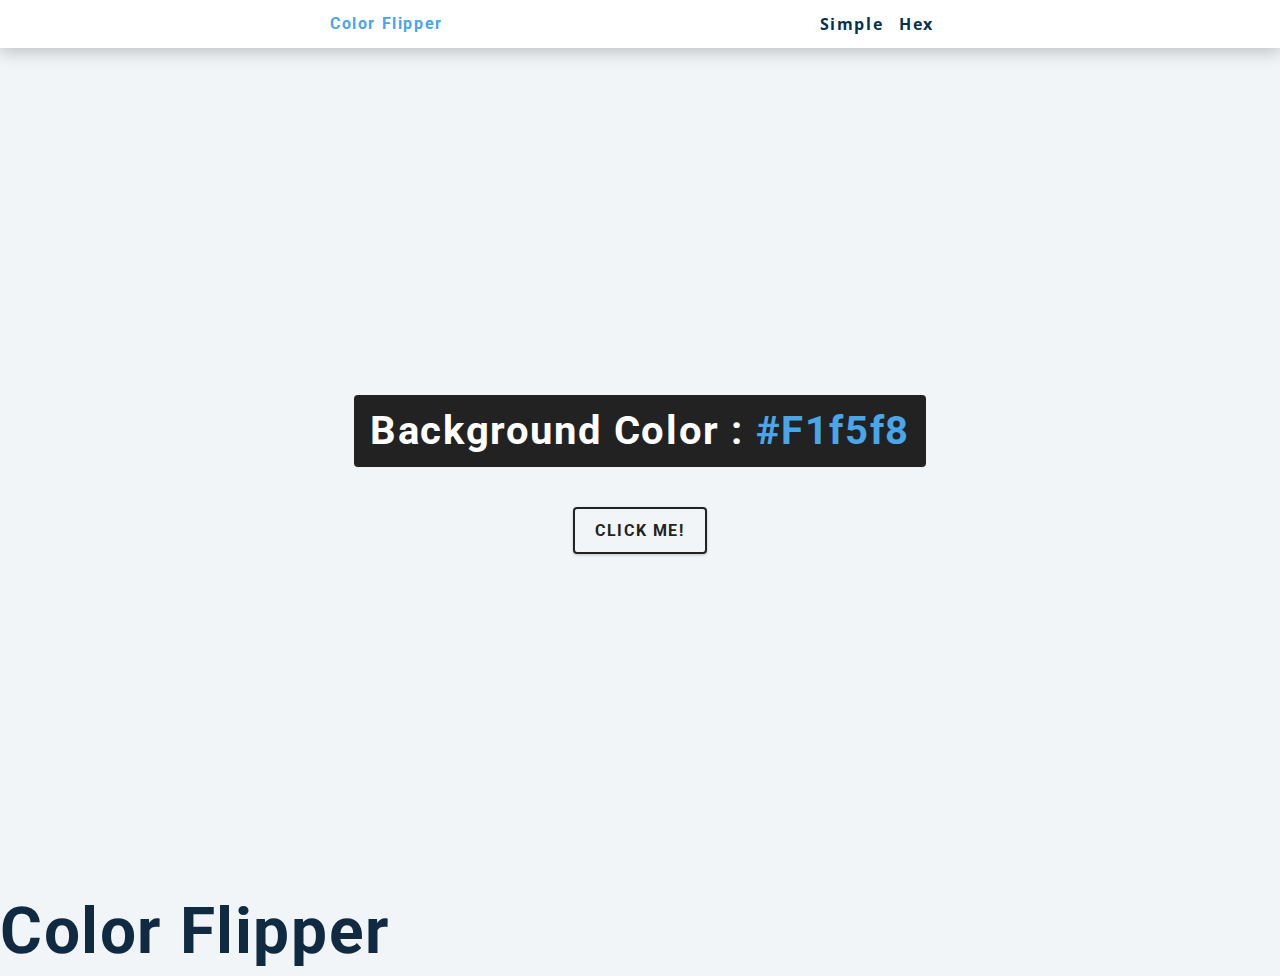
<file: index.html>
<!DOCTYPE html>
<html lang="en">
    <head>
        <meta charset="UTF-8" />
        <meta name="viewport" content="width=device-width, initial-scale=1.0" />
        <title>Colow Flipper || Simple</title>
        <link rel="stylesheet" href="styles.css" />
    </head>
    <body>
        <nav>
            <div class="nav-center">
                <h4>Color Flipper</h4>
                <ul class="nav-links">
                    <li>
                        <a href="index.html">Simple</a>
                    </li>
                    <li>
                        <a href="hex.html">Hex</a>
                    </li>
                </ul>
            </div>
        </nav>
        <main>
            <div class="container">
                <h2>Background color : <span class="color">
                    #f1f5f8
                </span></h2>
                <button class="btn btn-hero" id="btn">Click me!</button>
            </div>
        </main>
        <h1>Color Flipper</h1>
        <script src="app.js"></script>
    </body>
</html>
</file>
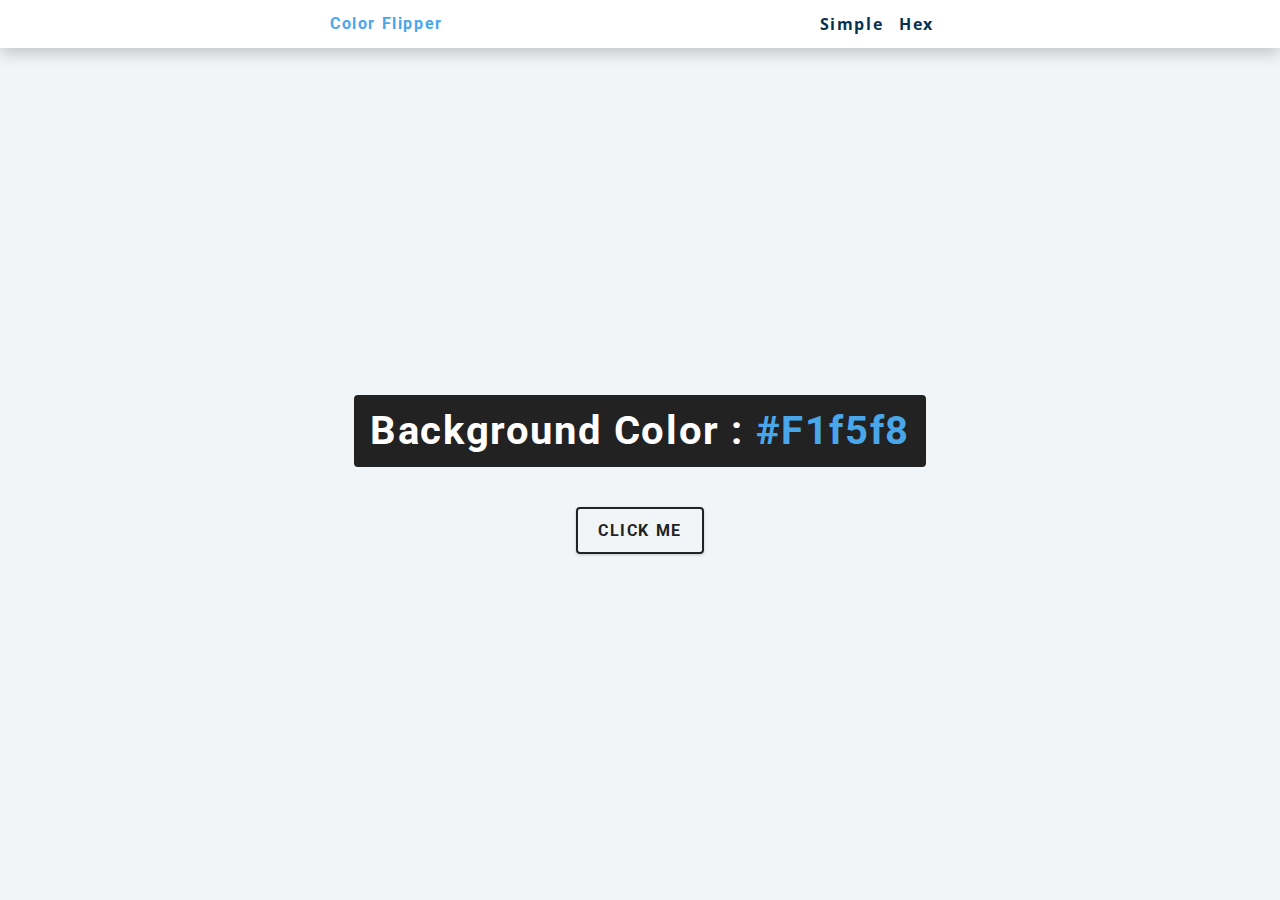
<file: hex.html>
<!DOCTYPE html>
<html lang="en">
  <head>
    <meta charset="UTF-8" />
    <meta name="viewport" content="width=device-width, initial-scale=1.0" />
    <title>
      Color Flipper || Hex
    </title>
    <link rel="stylesheet" href="styles.css" />
  </head>
  <body>
    <nav>
      <div class="nav-center">
        <h4>color flipper</h4>
        <ul class="nav-links">
          <li><a href="index.html">Simple</a></li>
          <li><a href="hex.html">Hex</a></li>
        </ul>
      </div>
    </nav>
    <main>
      <div class="container">
        <h2>background color : <span class="color">#f1f5f8</span></h2>
        <button class="btn btn-hero" id="btn">Click Me</button>
      </div>
    </main>
    <script src="hex.js"></script>
  </body>
</html>
</file>
<file: styles.css>
/*
=============== 
Fonts
===============
*/
@import url("https://fonts.googleapis.com/css?family=Open+Sans|Roboto:400,700&display=swap");

/*
=============== 
Variables
===============
*/

:root {
  /* dark shades of primary color*/
  --clr-primary-1: hsl(205, 86%, 17%);
  --clr-primary-2: hsl(205, 77%, 27%);
  --clr-primary-3: hsl(205, 72%, 37%);
  --clr-primary-4: hsl(205, 63%, 48%);
  /* primary/main color */
  --clr-primary-5: hsl(205, 78%, 60%);
  /* lighter shades of primary color */
  --clr-primary-6: hsl(205, 89%, 70%);
  --clr-primary-7: hsl(205, 90%, 76%);
  --clr-primary-8: hsl(205, 86%, 81%);
  --clr-primary-9: hsl(205, 90%, 88%);
  --clr-primary-10: hsl(205, 100%, 96%);
  /* darkest grey - used for headings */
  --clr-grey-1: hsl(209, 61%, 16%);
  --clr-grey-2: hsl(211, 39%, 23%);
  --clr-grey-3: hsl(209, 34%, 30%);
  --clr-grey-4: hsl(209, 28%, 39%);
   /* grey used for paragraphs */
   --clr-grey-5: hsl(210, 22%, 49%);
   --clr-grey-6: hsl(209, 23%, 60%);
   --clr-grey-7: hsl(211, 27%, 70%);
   --clr-grey-8: hsl(210, 31%, 80%);
   --clr-grey-9: hsl(212, 33%, 89%);
   --clr-grey-10: hsl(210, 36%, 96%);
   --clr-white: #fff;
   --clr-red-dark: hsl(360, 67%, 44%);
   --clr-red-light: hsl(360, 71%, 66%);
   --clr-green-dark: hsl(125, 67%, 44%);
   --clr-green-light: hsl(125, 71%, 66%);
   --clr-black: #222;
   --ff-primary: "Roboto", sans-serif;
   --ff-secondary: "Open Sans", sans-serif;
   --transition: all 0.3s linear;
   --spacing: 0.1rem;
   --radius: 0.25rem;
   --light-shadow: 0 5px 15px rgba(0, 0, 0, 0.1);
   --dark-shadow: 0 5px 15px rgba(0, 0, 0, 0.2);
   --max-width: 1170px;
   --fixed-width: 620px;
}
   /*
=============== 
Global Styles
===============
*/

*,
::after,
::before {
  margin: 0;
  padding: 0;
  box-sizing: border-box;
}
body {
  font-family: var(--ff-secondary);
  background: var(--clr-grey-10);
  color: var(--clr-grey-1);
  line-height: 1.5;
  font-size: 0.875rem;
}
ul {
  list-style-type: none;
}
a {
  text-decoration: none;
}
h1,
h2,
h3,
h4 {
  letter-spacing: var(--spacing);
  text-transform: capitalize;
  line-height: 1.25;
  margin-bottom: 0.75rem;
  font-family: var(--ff-primary);
}
h1 {
    font-size: 3rem;
  }
  h2 {
    font-size: 2rem;
  }
  h3 {
    font-size: 1.25rem;
  }
  h4 {
    font-size: 0.875rem;
  }
  p {
    margin-bottom: 1.25rem;
    color: var(--clr-grey-5);
  }
  @media screen and (min-width: 800px) {
    h1 {
      font-size: 4rem;
    }
    h2 {
      font-size: 2.5rem;
    }
    h3 {
      font-size: 1.75rem;
    }
    h4 {
      font-size: 1rem;
    }
    body {
      font-size: 1rem;
    }
    h1,
    h2,
    h3,
    h4 {
      line-height: 1;
    }
  }

/*  global classes */

/* section */
.section {
    padding: 5rem 0;
  }
  
  .section-center {
    width: 90vw;
    margin: 0 auto;
    max-width: 1170px;
  }
  @media screen and (min-width: 992px) {
    .section-center {
      width: 95vw;
    }
  }
  main {
    min-height: 100vh;
    display: grid;
    place-items: center;
  }

/*
=============== 
Nav
===============
*/
nav {
    background: var(--clr-white);
    height: 3rem;
    display: grid;
    align-items: center;
    box-shadow: var(--dark-shadow);
  }
  .nav-center {
    width: 90vw;
    max-width: var(--fixed-width);
    margin: 0 auto;
    display: flex;
    align-items: center;
    justify-content: space-between;
  }
  .nav-center h4 {
    margin-bottom: 0;
    color: var(--clr-primary-5);
  }
  .nav-links {
    display: flex;
  }
  nav a {
    text-transform: capitalize;
    font-weight: 700;
    font-size: 1rem;
    color: var(--clr-primary-1);
    letter-spacing: var(--spacing);
    margin-right: 1rem;
  }
  nav a:hover {
    color: var(--clr-primary-5);
  }

/*
=============== 
Container
===============
*/
main {
    min-height: calc(100vh - 3rem);
    display: grid;
    place-items: center;
  }
  .container {
    text-align: center;
  }
  .container h2 {
    background: var(--clr-black);
    color: var(--clr-white);
    padding: 1rem;
    border-radius: var(--radius);
    margin-bottom: 2.5rem;
  }
  .color {
    color: var(--clr-primary-5);
  }
  .btn-hero {
    font-family: var(--ff-primary);
    text-transform: uppercase;
    background: transparent;
    color: var(--clr-black);
    letter-spacing: var(--spacing);
    display: inline-block;
    font-weight: 700;
    transition: var(--transition);
    border: 2px solid var(--clr-black);
    cursor: pointer;
    box-shadow: 0 1px 3px rgba(0, 0, 0, 0.2);
    border-radius: var(--radius);
    font-size: 1rem;
    padding: 0.75rem 1.25rem;
  }
  .btn-hero:hover {
    color: var(--clr-white);
    background: var(--clr-black);
  }
</file>
